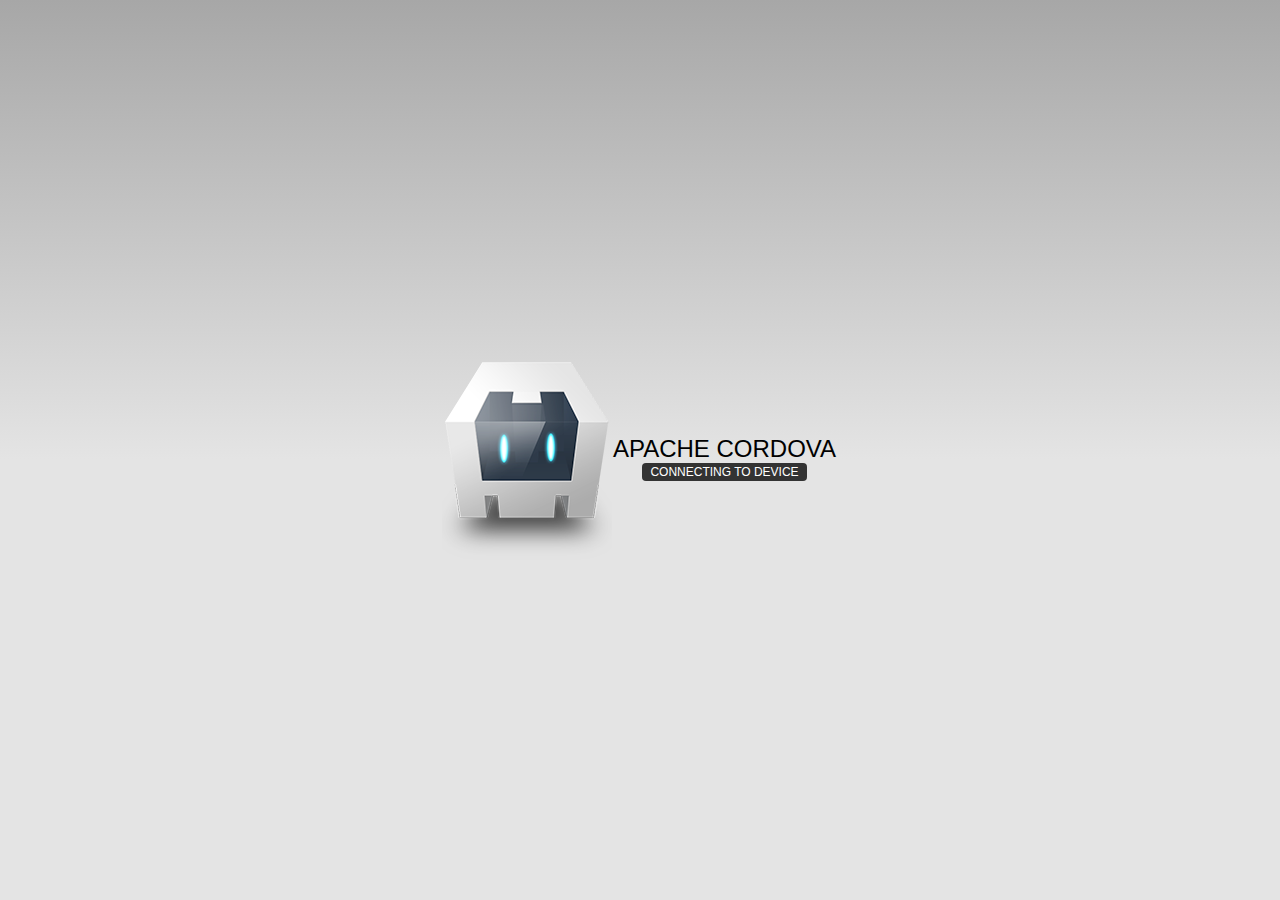
<file: framework/index.html>
<!DOCTYPE html>
<!--
    Licensed to the Apache Software Foundation (ASF) under one
    or more contributor license agreements.  See the NOTICE file
    distributed with this work for additional information
    regarding copyright ownership.  The ASF licenses this file
    to you under the Apache License, Version 2.0 (the
    "License"); you may not use this file except in compliance
    with the License.  You may obtain a copy of the License at

    http://www.apache.org/licenses/LICENSE-2.0

    Unless required by applicable law or agreed to in writing,
    software distributed under the License is distributed on an
    "AS IS" BASIS, WITHOUT WARRANTIES OR CONDITIONS OF ANY
     KIND, either express or implied.  See the License for the
    specific language governing permissions and limitations
    under the License.
-->
<html>
    <head>
        <meta http-equiv="Content-Type" content="text/html; charset=UTF-8" />
        <meta name="format-detection" content="telephone=no" />
        <meta name="viewport" content="user-scalable=no, initial-scale=1, maximum-scale=1, minimum-scale=1, width=device-width, height=device-height, target-densitydpi=device-dpi" />
        <link rel="stylesheet" type="text/css" href="css/index.css" />
        <title>Hello World</title>
    </head>
    <body>
        <div class="app">
            <h1>Apache Cordova</h1>
            <div id="deviceready" class="blink">
                <p class="event listening">Connecting to Device</p>
                <p class="event received">Device is Ready</p>
            </div>
        </div>
        <script type="text/javascript" src="cordova-2.5.0.js"></script>
        <script type="text/javascript" src="js/index.js"></script>
        <script type="text/javascript">
            app.initialize();
        </script>
    </body>
</html>
</file>
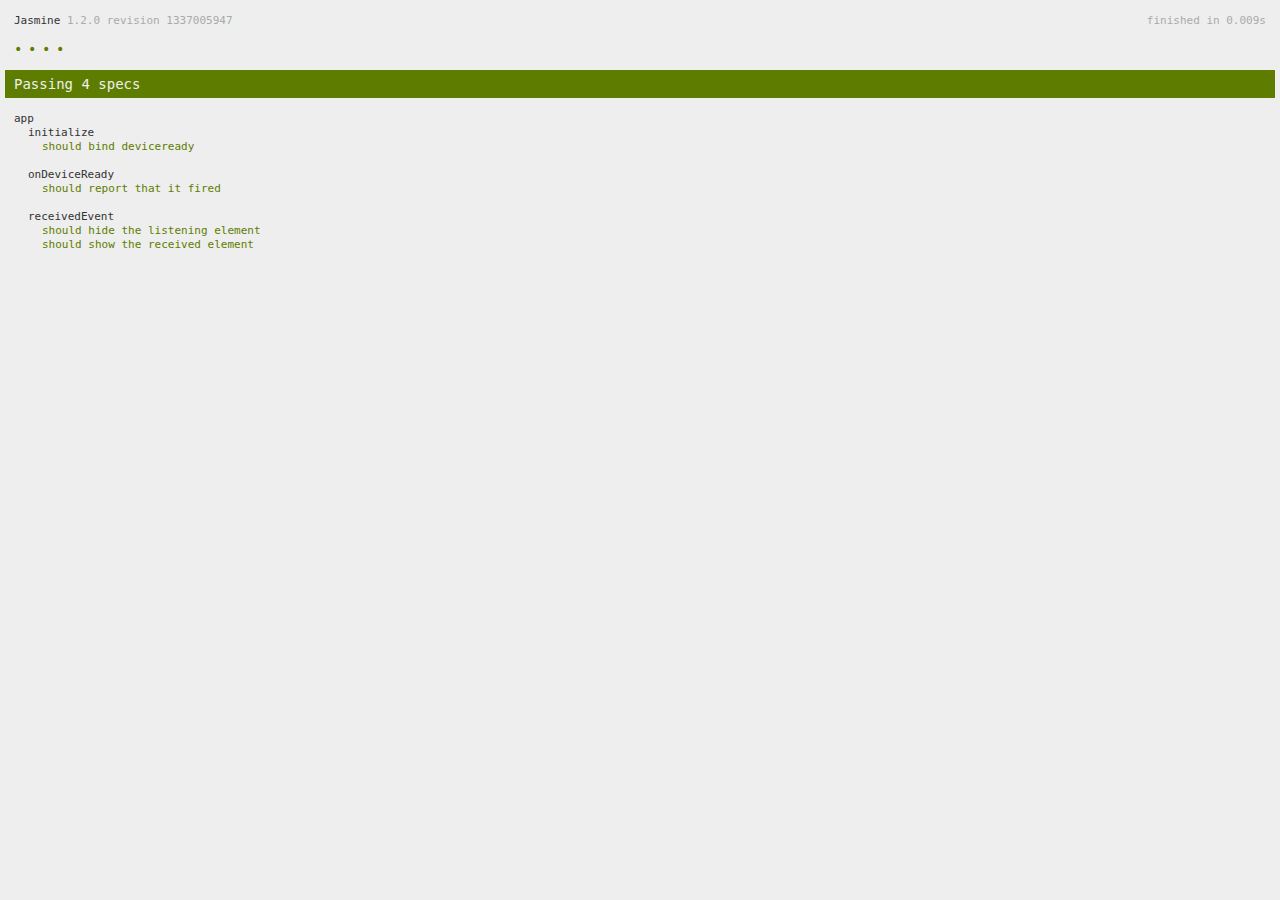
<file: framework/spec.html>
<!DOCTYPE html>
<!--
    Licensed to the Apache Software Foundation (ASF) under one
    or more contributor license agreements.  See the NOTICE file
    distributed with this work for additional information
    regarding copyright ownership.  The ASF licenses this file
    to you under the Apache License, Version 2.0 (the
    "License"); you may not use this file except in compliance
    with the License.  You may obtain a copy of the License at

    http://www.apache.org/licenses/LICENSE-2.0

    Unless required by applicable law or agreed to in writing,
    software distributed under the License is distributed on an
    "AS IS" BASIS, WITHOUT WARRANTIES OR CONDITIONS OF ANY
     KIND, either express or implied.  See the License for the
    specific language governing permissions and limitations
    under the License.
-->
<html>
    <head>
        <title>Jasmine Spec Runner</title>

        <!-- jasmine source -->
        <link rel="shortcut icon" type="image/png" href="spec/lib/jasmine-1.2.0/jasmine_favicon.png">
        <link rel="stylesheet" type="text/css" href="spec/lib/jasmine-1.2.0/jasmine.css">
        <script type="text/javascript" src="spec/lib/jasmine-1.2.0/jasmine.js"></script>
        <script type="text/javascript" src="spec/lib/jasmine-1.2.0/jasmine-html.js"></script>

        <!-- include source files here... -->
        <script type="text/javascript" src="js/index.js"></script>

        <!-- include spec files here... -->
        <script type="text/javascript" src="spec/helper.js"></script>
        <script type="text/javascript" src="spec/index.js"></script>

        <script type="text/javascript">
            (function() {
                var jasmineEnv = jasmine.getEnv();
                jasmineEnv.updateInterval = 1000;

                var htmlReporter = new jasmine.HtmlReporter();

                jasmineEnv.addReporter(htmlReporter);

                jasmineEnv.specFilter = function(spec) {
                    return htmlReporter.specFilter(spec);
                };

                var currentWindowOnload = window.onload;

                window.onload = function() {
                    if (currentWindowOnload) {
                        currentWindowOnload();
                    }
                    execJasmine();
                };

                function execJasmine() {
                    jasmineEnv.execute();
                }
            })();
        </script>
    </head>
    <body>
        <div id="stage" style="display:none;"></div>
    </body>
</html>
</file>
<file: framework/spec/lib/jasmine-1.2.0/jasmine.css>
body { background-color: #eeeeee; padding: 0; margin: 5px; overflow-y: scroll; }

#HTMLReporter { font-size: 11px; font-family: Monaco, "Lucida Console", monospace; line-height: 14px; color: #333333; }
#HTMLReporter a { text-decoration: none; }
#HTMLReporter a:hover { text-decoration: underline; }
#HTMLReporter p, #HTMLReporter h1, #HTMLReporter h2, #HTMLReporter h3, #HTMLReporter h4, #HTMLReporter h5, #HTMLReporter h6 { margin: 0; line-height: 14px; }
#HTMLReporter .banner, #HTMLReporter .symbolSummary, #HTMLReporter .summary, #HTMLReporter .resultMessage, #HTMLReporter .specDetail .description, #HTMLReporter .alert .bar, #HTMLReporter .stackTrace { padding-left: 9px; padding-right: 9px; }
#HTMLReporter #jasmine_content { position: fixed; right: 100%; }
#HTMLReporter .version { color: #aaaaaa; }
#HTMLReporter .banner { margin-top: 14px; }
#HTMLReporter .duration { color: #aaaaaa; float: right; }
#HTMLReporter .symbolSummary { overflow: hidden; *zoom: 1; margin: 14px 0; }
#HTMLReporter .symbolSummary li { display: block; float: left; height: 7px; width: 14px; margin-bottom: 7px; font-size: 16px; }
#HTMLReporter .symbolSummary li.passed { font-size: 14px; }
#HTMLReporter .symbolSummary li.passed:before { color: #5e7d00; content: "\02022"; }
#HTMLReporter .symbolSummary li.failed { line-height: 9px; }
#HTMLReporter .symbolSummary li.failed:before { color: #b03911; content: "x"; font-weight: bold; margin-left: -1px; }
#HTMLReporter .symbolSummary li.skipped { font-size: 14px; }
#HTMLReporter .symbolSummary li.skipped:before { color: #bababa; content: "\02022"; }
#HTMLReporter .symbolSummary li.pending { line-height: 11px; }
#HTMLReporter .symbolSummary li.pending:before { color: #aaaaaa; content: "-"; }
#HTMLReporter .bar { line-height: 28px; font-size: 14px; display: block; color: #eee; }
#HTMLReporter .runningAlert { background-color: #666666; }
#HTMLReporter .skippedAlert { background-color: #aaaaaa; }
#HTMLReporter .skippedAlert:first-child { background-color: #333333; }
#HTMLReporter .skippedAlert:hover { text-decoration: none; color: white; text-decoration: underline; }
#HTMLReporter .passingAlert { background-color: #a6b779; }
#HTMLReporter .passingAlert:first-child { background-color: #5e7d00; }
#HTMLReporter .failingAlert { background-color: #cf867e; }
#HTMLReporter .failingAlert:first-child { background-color: #b03911; }
#HTMLReporter .results { margin-top: 14px; }
#HTMLReporter #details { display: none; }
#HTMLReporter .resultsMenu, #HTMLReporter .resultsMenu a { background-color: #fff; color: #333333; }
#HTMLReporter.showDetails .summaryMenuItem { font-weight: normal; text-decoration: inherit; }
#HTMLReporter.showDetails .summaryMenuItem:hover { text-decoration: underline; }
#HTMLReporter.showDetails .detailsMenuItem { font-weight: bold; text-decoration: underline; }
#HTMLReporter.showDetails .summary { display: none; }
#HTMLReporter.showDetails #details { display: block; }
#HTMLReporter .summaryMenuItem { font-weight: bold; text-decoration: underline; }
#HTMLReporter .summary { margin-top: 14px; }
#HTMLReporter .summary .suite .suite, #HTMLReporter .summary .specSummary { margin-left: 14px; }
#HTMLReporter .summary .specSummary.passed a { color: #5e7d00; }
#HTMLReporter .summary .specSummary.failed a { color: #b03911; }
#HTMLReporter .description + .suite { margin-top: 0; }
#HTMLReporter .suite { margin-top: 14px; }
#HTMLReporter .suite a { color: #333333; }
#HTMLReporter #details .specDetail { margin-bottom: 28px; }
#HTMLReporter #details .specDetail .description { display: block; color: white; background-color: #b03911; }
#HTMLReporter .resultMessage { padding-top: 14px; color: #333333; }
#HTMLReporter .resultMessage span.result { display: block; }
#HTMLReporter .stackTrace { margin: 5px 0 0 0; max-height: 224px; overflow: auto; line-height: 18px; color: #666666; border: 1px solid #ddd; background: white; white-space: pre; }

#TrivialReporter { padding: 8px 13px; position: absolute; top: 0; bottom: 0; left: 0; right: 0; overflow-y: scroll; background-color: white; font-family: "Helvetica Neue Light", "Lucida Grande", "Calibri", "Arial", sans-serif; /*.resultMessage {*/ /*white-space: pre;*/ /*}*/ }
#TrivialReporter a:visited, #TrivialReporter a { color: #303; }
#TrivialReporter a:hover, #TrivialReporter a:active { color: blue; }
#TrivialReporter .run_spec { float: right; padding-right: 5px; font-size: .8em; text-decoration: none; }
#TrivialReporter .banner { color: #303; background-color: #fef; padding: 5px; }
#TrivialReporter .logo { float: left; font-size: 1.1em; padding-left: 5px; }
#TrivialReporter .logo .version { font-size: .6em; padding-left: 1em; }
#TrivialReporter .runner.running { background-color: yellow; }
#TrivialReporter .options { text-align: right; font-size: .8em; }
#TrivialReporter .suite { border: 1px outset gray; margin: 5px 0; padding-left: 1em; }
#TrivialReporter .suite .suite { margin: 5px; }
#TrivialReporter .suite.passed { background-color: #dfd; }
#TrivialReporter .suite.failed { background-color: #fdd; }
#TrivialReporter .spec { margin: 5px; padding-left: 1em; clear: both; }
#TrivialReporter .spec.failed, #TrivialReporter .spec.passed, #TrivialReporter .spec.skipped { padding-bottom: 5px; border: 1px solid gray; }
#TrivialReporter .spec.failed { background-color: #fbb; border-color: red; }
#TrivialReporter .spec.passed { background-color: #bfb; border-color: green; }
#TrivialReporter .spec.skipped { background-color: #bbb; }
#TrivialReporter .messages { border-left: 1px dashed gray; padding-left: 1em; padding-right: 1em; }
#TrivialReporter .passed { background-color: #cfc; display: none; }
#TrivialReporter .failed { background-color: #fbb; }
#TrivialReporter .skipped { color: #777; background-color: #eee; display: none; }
#TrivialReporter .resultMessage span.result { display: block; line-height: 2em; color: black; }
#TrivialReporter .resultMessage .mismatch { color: black; }
#TrivialReporter .stackTrace { white-space: pre; font-size: .8em; margin-left: 10px; max-height: 5em; overflow: auto; border: 1px inset red; padding: 1em; background: #eef; }
#TrivialReporter .finished-at { padding-left: 1em; font-size: .6em; }
#TrivialReporter.show-passed .passed, #TrivialReporter.show-skipped .skipped { display: block; }
#TrivialReporter #jasmine_content { position: fixed; right: 100%; }
#TrivialReporter .runner { border: 1px solid gray; display: block; margin: 5px 0; padding: 2px 0 2px 10px; }
</file>
<file: framework/css/index.css>
/*
 * Licensed to the Apache Software Foundation (ASF) under one
 * or more contributor license agreements.  See the NOTICE file
 * distributed with this work for additional information
 * regarding copyright ownership.  The ASF licenses this file
 * to you under the Apache License, Version 2.0 (the
 * "License"); you may not use this file except in compliance
 * with the License.  You may obtain a copy of the License at
 *
 * http://www.apache.org/licenses/LICENSE-2.0
 *
 * Unless required by applicable law or agreed to in writing,
 * software distributed under the License is distributed on an
 * "AS IS" BASIS, WITHOUT WARRANTIES OR CONDITIONS OF ANY
 * KIND, either express or implied.  See the License for the
 * specific language governing permissions and limitations
 * under the License.
 */
* {
    -webkit-tap-highlight-color: rgba(0,0,0,0); /* make transparent link selection, adjust last value opacity 0 to 1.0 */
}

body {
    -webkit-touch-callout: none;                /* prevent callout to copy image, etc when tap to hold */
    -webkit-text-size-adjust: none;             /* prevent webkit from resizing text to fit */
    -webkit-user-select: none;                  /* prevent copy paste, to allow, change 'none' to 'text' */
    background-color:#E4E4E4;
    background-image:linear-gradient(top, #A7A7A7 0%, #E4E4E4 51%);
    background-image:-webkit-linear-gradient(top, #A7A7A7 0%, #E4E4E4 51%);
    background-image:-ms-linear-gradient(top, #A7A7A7 0%, #E4E4E4 51%);
    background-image:-webkit-gradient(
        linear,
        left top,
        left bottom,
        color-stop(0, #A7A7A7),
        color-stop(0.51, #E4E4E4)
    );
    background-attachment:fixed;
    font-family:'HelveticaNeue-Light', 'HelveticaNeue', Helvetica, Arial, sans-serif;
    font-size:12px;
    height:100%;
    margin:0px;
    padding:0px;
    text-transform:uppercase;
    width:100%;
}

/* Portrait layout (default) */
.app {
    background:url(../img/logo.png) no-repeat center top; /* 170px x 200px */
    position:absolute;             /* position in the center of the screen */
    left:50%;
    top:50%;
    height:50px;                   /* text area height */
    width:225px;                   /* text area width */
    text-align:center;
    padding:180px 0px 0px 0px;     /* image height is 200px (bottom 20px are overlapped with text) */
    margin:-115px 0px 0px -112px;  /* offset vertical: half of image height and text area height */
                                   /* offset horizontal: half of text area width */
}

/* Landscape layout (with min-width) */
@media screen and (min-aspect-ratio: 1/1) and (min-width:400px) {
    .app {
        background-position:left center;
        padding:75px 0px 75px 170px;  /* padding-top + padding-bottom + text area = image height */
        margin:-90px 0px 0px -198px;  /* offset vertical: half of image height */
                                      /* offset horizontal: half of image width and text area width */
    }
}

h1 {
    font-size:24px;
    font-weight:normal;
    margin:0px;
    overflow:visible;
    padding:0px;
    text-align:center;
}

.event {
    border-radius:4px;
    -webkit-border-radius:4px;
    color:#FFFFFF;
    font-size:12px;
    margin:0px 30px;
    padding:2px 0px;
}

.event.listening {
    background-color:#333333;
    display:block;
}

.event.received {
    background-color:#4B946A;
    display:none;
}

@keyframes fade {
    from { opacity: 1.0; }
    50% { opacity: 0.4; }
    to { opacity: 1.0; }
}
 
@-webkit-keyframes fade {
    from { opacity: 1.0; }
    50% { opacity: 0.4; }
    to { opacity: 1.0; }
}
 
.blink {
    animation:fade 3000ms infinite;
    -webkit-animation:fade 3000ms infinite;
}
</file>
